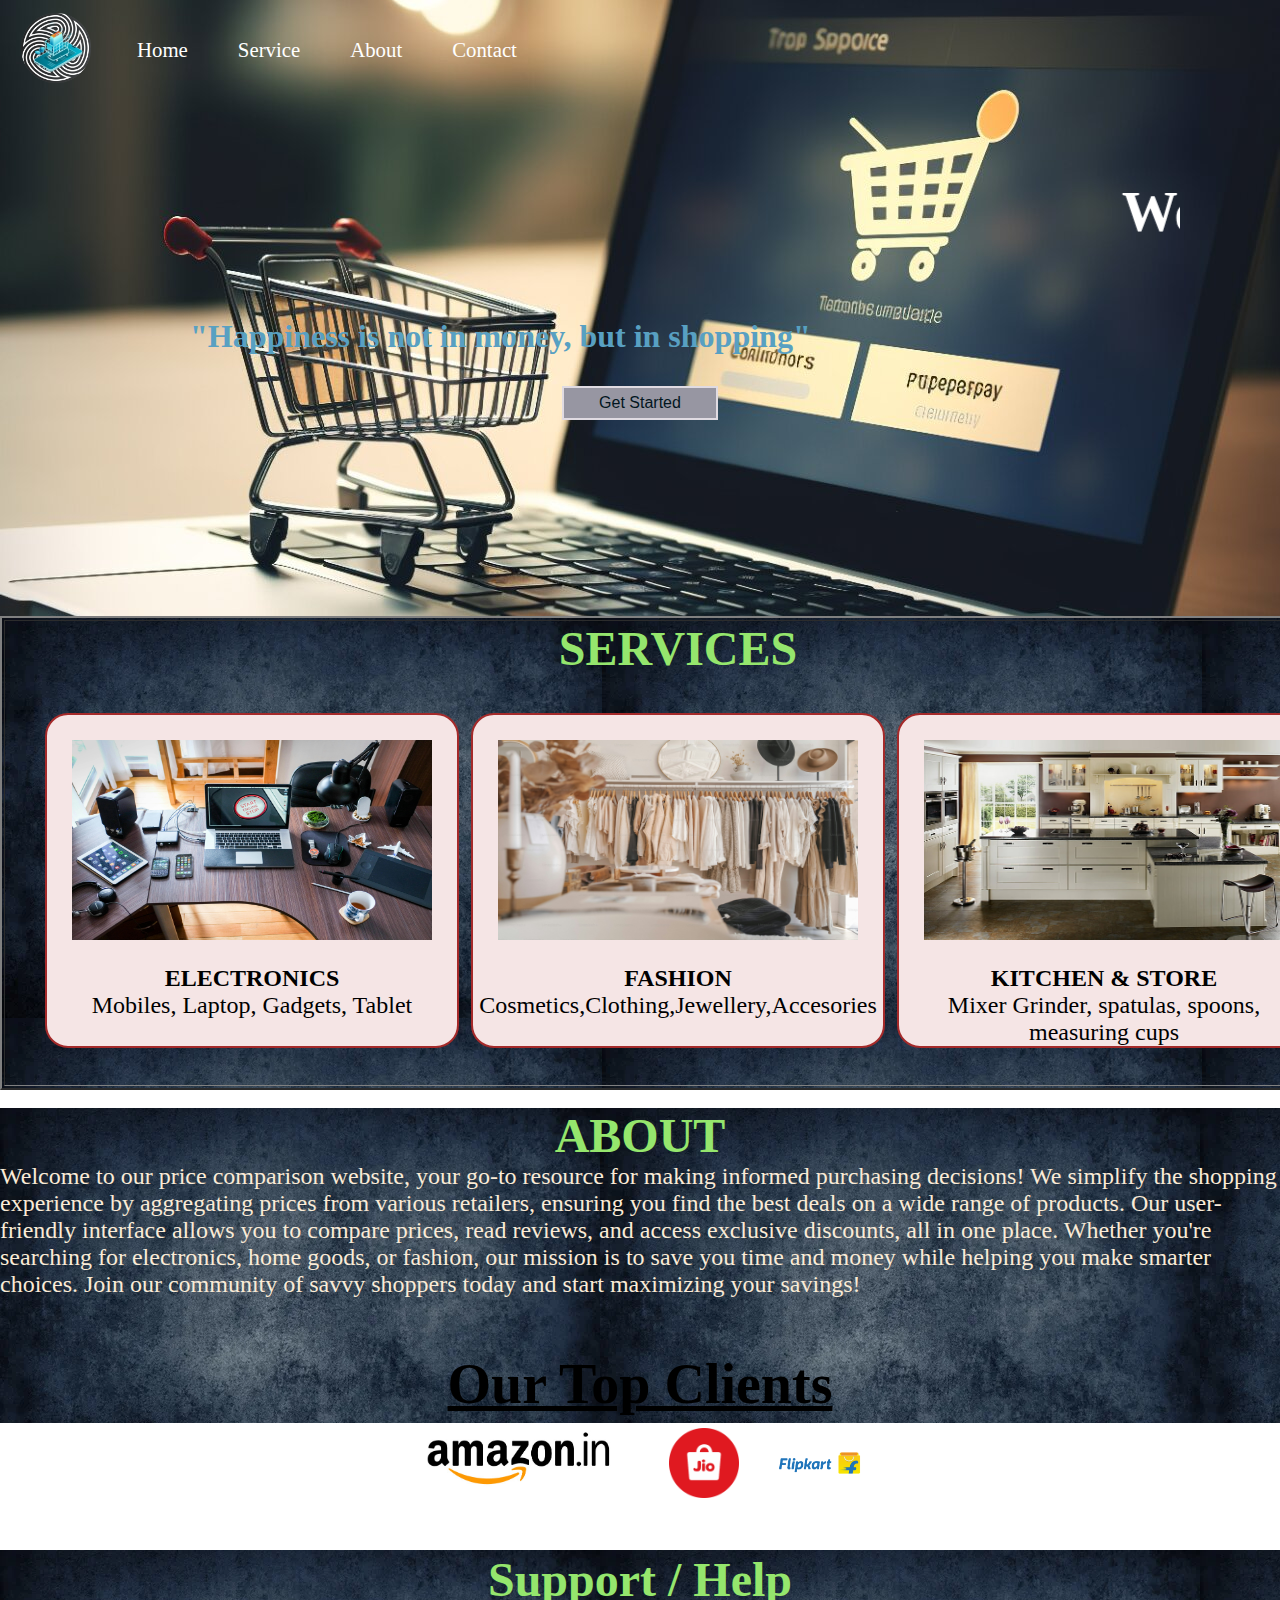
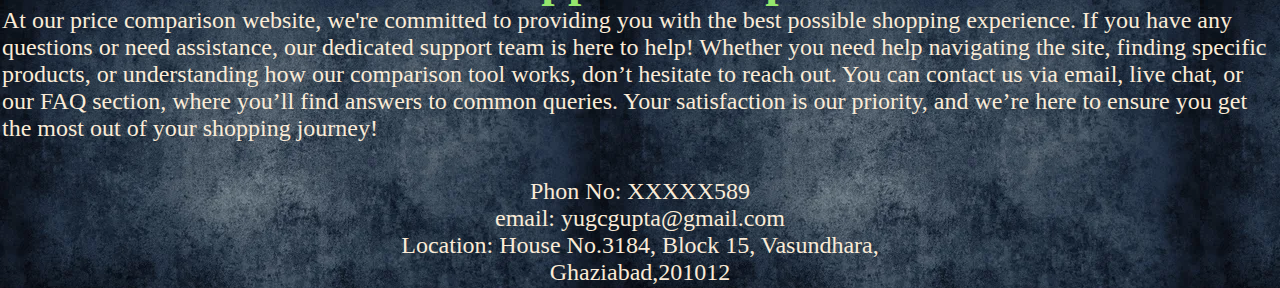
<file: index.html>
<!DOCTYPE html>
<html>
<head>
    <title>Price Compare WEB site</title>
    <link rel = "stylesheet" href = "style.css">
</head>
<body>
    <nav id = "navbar">
        <div class="logo">
                <img src ="logo.png" alt = "logo" >
        </div>
        <ul id = "nav-list">
                <li><a href = "#home">Home</a></li>
                <li><a href = "#services">Service</a></li>
                <li><a href = "#about">About</a></li>
                <li><a href = "#contact">Contact</a></li>
        </ul>
    </nav>
    
    <section id="home"> 
        <MARQUEE SCROLLAMOUNT="30" BEHAVIOR="SLIDE"><h6 class ="h-primary" ><center>Welcome to Price Comparison</center></h6></MARQUEE>
        <br>
        
        <p id = "quote"><b>"Happiness is not in money, but in shopping"</b></p>
        
        <br>
        <button class="btn">Get Started</button>
    </section>
<br>
<br>

    <section id = services>
    <table rows = "1" cols ="1" border = "2" background="about.jpg" height = 20>
        <tr>
            <td>
        <h1><CENTER><b class = "service-detail">SERVICES </b></CENTER></h1>

        <div id = "section-container">

        <div class ="box">
               <a href="electronics.html"><img src ="electronics.jpg" alt   ="ELECTRONICS"></a>
                <a href ="electronics.html"><h2 ALIGN = "center" ><font     color="black">ELECTRONICS</font></h2></a>
                <p><center><font size="5">Mobiles, Laptop, Gadgets, Tablet</font></ center></p>
        </div>

        <div class ="box">
                <a href ="fashion.html"><img src ="fashion.jpeg" alt ="FASHION" ></a>
                <a href ="fashion.html"><h2 ALIGN = "center"><font color    ="black">FASHION</font></h2></a>
                <p><CENTER><font size="5">Cosmetics,Clothing,Jewellery,Accesories </font></CENTER></p>
        </div>

        <div class ="box">
               <a href ="kitchen.html"><img src ="kitchen.jpg" alt ="KITCHEN PICTURE" ></   a>
                <a href = "kitchen.html"><h2 ALIGN = "center"><font color   ="black">KITCHEN & STORE</font></h2></a>
                <p><center><font size="5">Mixer Grinder, spatulas, spoons, measuring cups</font></center></p>
        </div>
            
        </div>
            </td>
        </tr>
    </table>
    </section>

<br>
    <section id = "about">
        <div>
            <center><h1><B class="about-detail">ABOUT</B></h1></center>
        <div>
            <p>Welcome to our price comparison website, your go-to resource for making informed purchasing decisions! We simplify the shopping experience by aggregating prices from various retailers, ensuring you find the best deals on a wide range of products. Our user-friendly interface allows you to compare prices, read reviews, and access exclusive discounts, all in one place. Whether you're searching for electronics, home goods, or fashion, our mission is to save you time and money while helping you make smarter choices. Join our community of savvy shoppers today and start maximizing your savings!</p>
        </div>
            <br>
        </div>
    </section>
 <br>
 <br>
     <section id = "client-logo">
         <h1><u>Our Top Clients</u></h1>
             <div id ="client">
                 <div>
                 <a href ="https://www.amazon.in"target="_blank"><img src ="amazon.jpg"></a>
                 <a href ="https://www.jiomart.com"target="_blank"><img src ="jiomart.png"></a>
                 <a href = "https://www.flipkart.com"target="_blank"><img src ="flipkart.png"></a>
                 </div>
             </div>
     </section>
    
<br>
<br>
    <table row = 1 cols = 1 background="about.jpg">
    <tr><td><section id ="contact">
        <div>
        <center><h1>Support / Help</h1></center>
        <p>At our price comparison website, we're committed to providing you with the best possible shopping experience. If you have any questions or need assistance, our dedicated support team is here to help! Whether you need help navigating the site, finding specific products, or understanding how our comparison tool works, don’t hesitate to reach out. You can contact us via email, live chat, or our FAQ section, where you’ll find answers to common queries. Your satisfaction is our priority, and we’re here to ensure you get the most out of your shopping journey!</p>
        <br>
        <br>
        <p align ="center">
            Phon No: XXXXX589<br>
            email: yugcgupta@gmail.com<br>
    
            Location: House No.3184, Block 15, Vasundhara,<br> Ghaziabad,201012<br>
        </p>
        </div>
    </section></td></tr>
    </table>
</body>
</html>
</file>
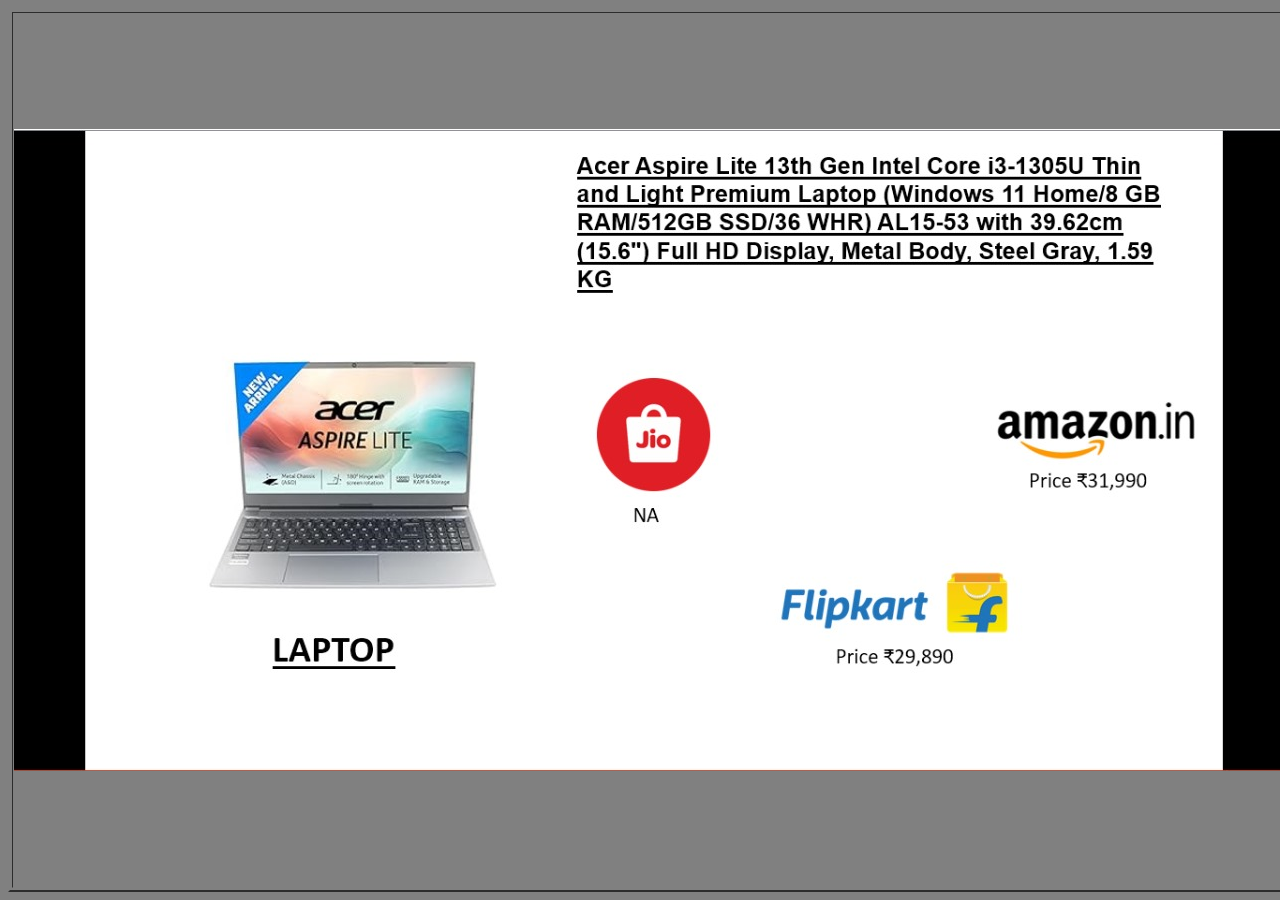
<file: electronics.html>
<html >
<head>
    <title>Electronic</title>
</head>
<body bgcolor="grey">
    <table id = electronics row="1" cols="1" border="2" width =100% height =100%>
        <tr align = center>
            <td class = "electronic"><img src="electronics.1.jpg" alt="Electronic Product" usemap="#map1"></td>
            <map name="map1">
                <area shape = "circle" coords="630,311,72" href ="https://www.jiomart.com">
                <area shape = "rect" coords="975,270,1181,353" href ="https://www.amazon.in/Acer-i3-1305U-Premium-Windows-AL15-53/dp/B0DB1SDB87/ref=sr_1_4?adgrpid=94221362531&dib=eyJ2IjoiMSJ9.[base64].dEAFsGUWZLKRTaY2vBxc747pD8uThkTJ0f0Y2eiTpzg&dib_tag=se&ext_vrnc=hi&hvadid=590450674960&hvdev=c&hvlocphy=9144441&hvnetw=g&hvqmt=e&hvrand=18382728356780665290&hvtargid=kwd-353766051967&hydadcr=16601_2163995&keywords=laptop&qid=1728419331&sr=8-4">
                <area shape = "rect" coords="759,439,1002,534" href ="https://www.flipkart.com/acer-aspire-lite-amd-ryzen-3-quad-core-5300u-8-gb-512-gb-ssd-windows-11-home-al15-41-thin-light-laptop/p/itmde3ce5fc19d79?pid=COMH2TPSM9V7V38F&lid=LSTCOMH2TPSM9V7V38F5SNKCO&marketplace=FLIPKART&q=acer+aspire+lite&store=6bo%2Fb5g&srno=s_1_1&otracker=search&otracker1=search&fm=organic&iid=d97471d1-7961-43b3-94c1-29ffc1039f32.COMH2TPSM9V7V38F.SEARCH&ppt=browse&ppn=browse&ssid=a8tztefubk0000001728419445605&qH=ea63e5c6d8f50736">
            </map>
        </tr>
    </table>
</body>
</html>
</file>
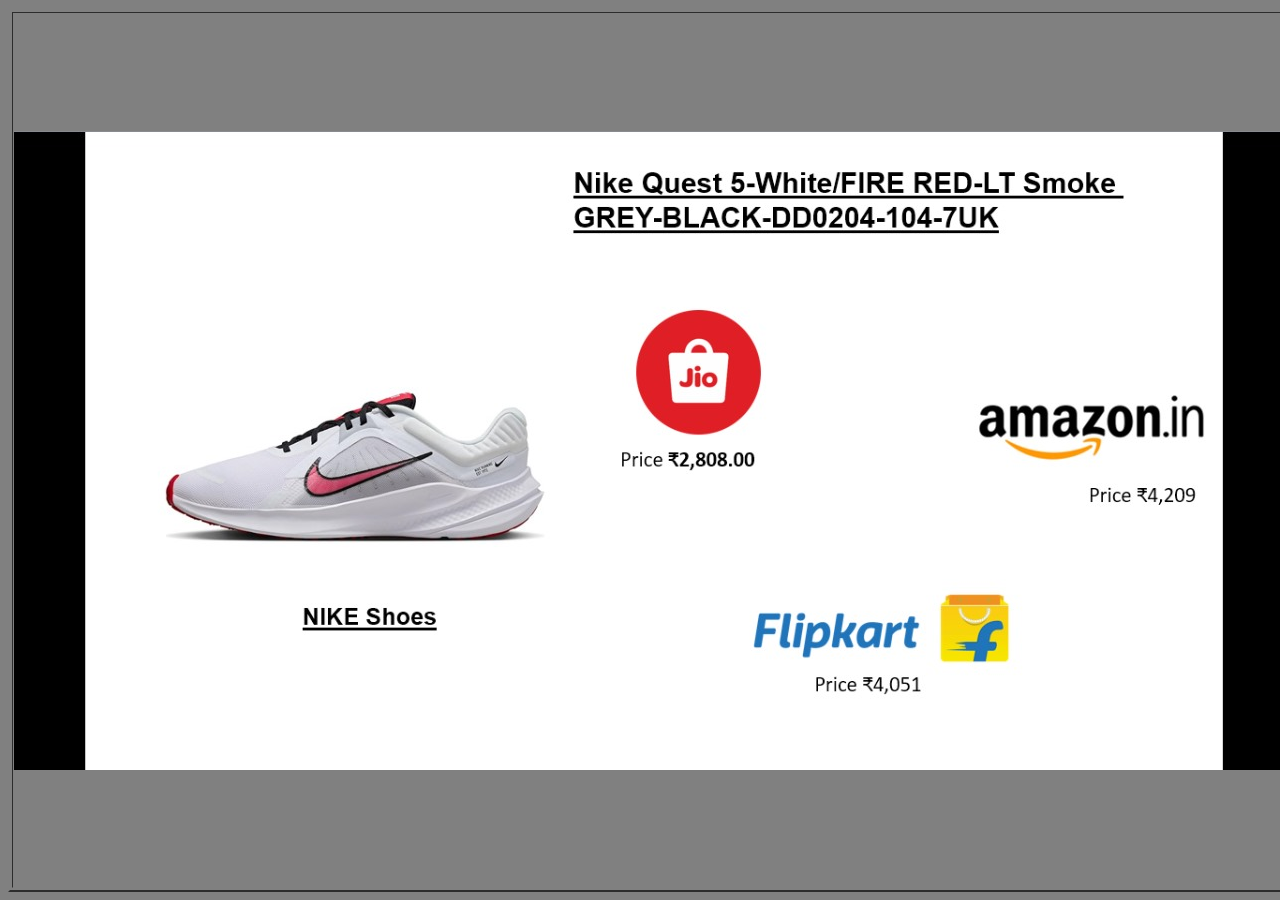
<file: fashion.html>
<html>
<head>
    <title>Fashion</title>
</head>
<body bgcolor="grey">
<div>
    <table id = fashion row="1" cols="1" border="2" width =100% height =100%>
        <tr align = center>
            <td class = "fashion"><img src="fashion.jpg" alt="Fashion" usemap="#map2"></td>
            <map name="map2">
                <area shape = "circle" coords="682,241,76" href ="https://www.jiomart.com/p/fashion/revolution-5-men-road-running-shoes/606503980">
                <area shape = "rect" coords="962,268,1197,376" href ="https://www.amazon.in/Nike-5-White-Running-Shoe-Lt-Grey-Black-Dd0204-104-11Uk/dp/B0CZHP984J/ref=sr_1_5?crid=11UAJZSAG0VD3&dib=eyJ2IjoiMSJ9.[base64].MpHLNkA99XjGFumZBrVgmm9y4EZfnjMMrzRl3QlQKzI&dib_tag=se&keywords=nike+shoes&nsdOptOutParam=true&qid=1728420028&sprefix=nike+shoe%2Caps%2C222&sr=8-5">
                <area shape = "rect" coords="740,456,992,568" href ="https://www.flipkart.com/nike-legend-essential-2-training-gym-shoes-men/p/itmb9961ebaf818a?pid=SHOGRUN95WVM6ZY8&lid=LSTSHOGRUN95WVM6ZY8ELSETA&marketplace=FLIPKART&q=nike+shoes&store=osp&srno=s_1_20&otracker=search&otracker1=search&fm=Search&iid=b28fb8a8-3f82-40d1-bec5-a4eb46944e75.SHOGRUN95WVM6ZY8.SEARCH&ppt=sp&ppn=sp&ssid=uyyrhprdvk0000001728420116975&qH=2d7d99166bc4a50f">
            </map>
        </tr>
    </table>
</div>
</body>
</html>
</file>
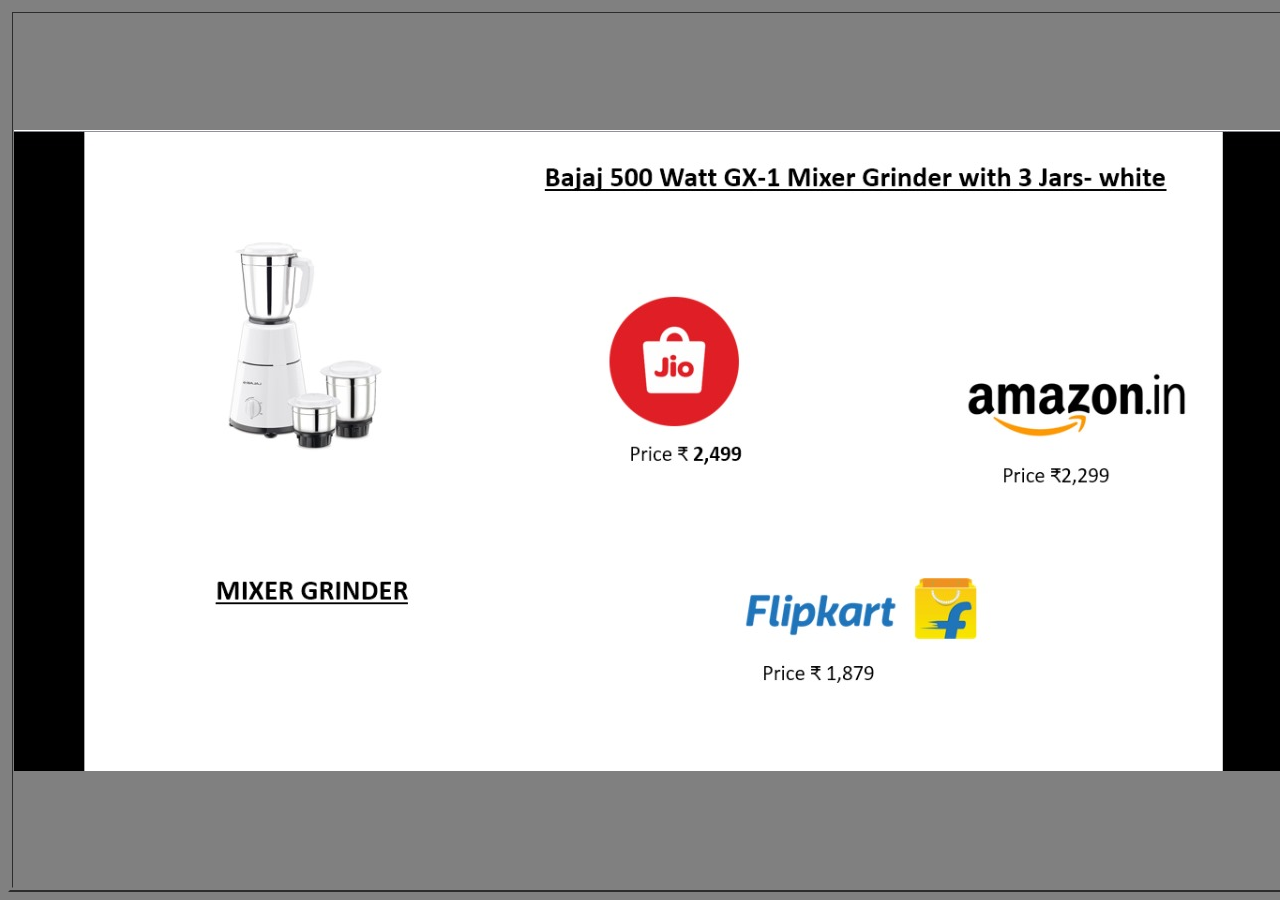
<file: kitchen.html>
<html>
<head>
    <title>KITCHEN & STORE</title>
</head>
<body bgcolor="grey">
<div>
    <table id = kitchen row="1" cols="1" border="2" width =100% height =100%>
        <tr align = center>
            <td class = "kitchen"><img src="mixer grinders.jpg" alt ="mixer grinder" usemap="#map3"></td>
            <map name="map3">
                <area shape ="circle" coords="658,230,75" href = "https://www.jiomart.com/p/electronics/bajaj-white-500-w-mixer-grinder-with-3-jars-pack-of-4/595406133">
                <area shape ="rect" coords="948,241,1170,340" href = "https://www.amazon.in/Bajaj-GX-1-500-Watt-Mixer-Grinder/dp/B00BMP97OC/ref=asc_df_B00BMP97OC/?tag=googleshopdes-21&linkCode=df0&hvadid=709962165350&hvpos=&hvnetw=g&hvrand=14498800482345722957&hvpone=&hvptwo=&hvqmt=&hvdev=c&hvdvcmdl=&hvlocint=&hvlocphy=9144441&hvtargid=pla-318315031626&psc=1&mcid=f4d34a4d5af63bab99343c3fdeac4a36&gad_source=1">
                <area shape ="rect" coords="728,439,976,539" href = "https://www.flipkart.com/bajaj-gx-1-500-w-juicer-mixer-grinder-3-jars-white/p/itm903ae51379147?pid=MIXDA3UAUUWACGHH&lid=LSTMIXDA3UAUUWACGHHJCUNWC&marketplace=FLIPKART&cmpid=content_mixer-grinder-juicer_21188218728_x_8965229628_gmc_pla&tgi=sem,1,G,11214002,x,,,,,,,c,,,,,,,&ef_id=Cj0KCQjwsJO4BhDoARIsADDv4vC1U76Wj81ZBQL7InjgfxBK-CxzKB0fgisV1Bqx4mftQpr5cOvxpVcaAlVSEALw_wcB:G:s&s_kwcid=AL!739!3!!!!x!!&cmpid=content_21188218728_gmc_pla&gad_source=1&gclid=Cj0KCQjwsJO4BhDoARIsADDv4vC1U76Wj81ZBQL7InjgfxBK-CxzKB0fgisV1Bqx4mftQpr5cOvxpVcaAlVSEALw_wcB">
            </map>
        </tr>
    </table>
</div>
</body>
</html>
</file>
<file: style.css>
/*CSS RESET*/
*{
    margin: 0;
    padding: 0;
}

/*NAVIGATION BAR*/

#navbar{
    display : flex;
    align-items: center;
}

/*Nav Bar and logo & image*/
 
.logo{
    margin: 10px 15px; 
}
/*Navigation list styling*/


#navbar{
    position:absolute;
    display: flex;
}

.logo img {
    height: 70px;
    margin: 3px 6px;

}

#navbar ul{
    display: flex;
}


#navbar::before{
    top: 0px;
    left: 0px;
    content: "";
    background-color: black;
    position: absolute;
    height: 100%;
    width: 100%;
    z-index: -1;
    opacity: 0.;
    display: flex;
}

#navbar ul li{
    list-style: none;
    font-size: 1.3rem;
    display: flex;

}

#navbar ul li a{
    color: white;   
    display: block;
    padding:  25px;
    text-decoration: none;
}

#navbar ul li a:hover{
    color: black;
    background-color: white;   
}

/*DISPLAY HOME PAGE*/

#home{
    
    display: flex;
    flex-direction: column;
    padding: 10px 100px;
    height: 560px;
    justify-content: center;
    align-items: center;
    color: rgb(255, 255, 255);

}

 #quote{
    font-size: 6.2;
    color:rgb(88, 160, 194);
    height: 50px;
    width : 900px;
    font-size: 2.0rem;
    display : flex;
}

#home::before{
    content: "";
    position: absolute;
    height : 100%;
    width : 120%;
    z-index: -1;
    opacity: 0.;
    background: url('shopiei.jpg')
    
}

.h-primary{
    height: 100px;
    font-size: 3.5rem;
    padding: 20px;
}

#home h1{
    color: rgb(47, 247, 197);
    font-family: Libre Baskerville;
    display : flex;
}

.btn{
    padding: 6px 35px;
    border: 2px solid rgb(224, 219, 226);
    background-color: rgb(151, 150, 162);
    color: rgb(3, 22, 31);
    font-size: 1rem;
    cursor: pointer;
}

section p {
    font-size: 1.5rem;
}

#section-container  {
    margin: 34px;
    height :33%;
    width :33%;
    display : flex;

}

#section-container .box  {
 border: 2px solid brown;
 margin: 3px 6px;
 border-radius : 23px;
 background-color: rgb(245, 229, 229);

}

#section-container .box img{
    height : 200px;
    width : 360px;
    display : flex; 
    padding: 25px;  
}

#section-container .box h2
{
    
    font-family: cursive;
}

#services .service-detail{
    font-size: 3.0rem;
    color: rgb(149, 230, 109);
}

#service table{
    height : 30%;
}

#services h1{
    font-size: 2.6rem;
}

#client-logo h1{
    justify-content: center;
    font-size: 3.5rem;
    align-items:center;
    display: flex;
}

#client img{
    height : 70px;
    padding : 12px;
}

#client{
    display: flex;
    justify-content: center;
    align-items: center;
}

a{
    text-decoration: none;
}

#about::before{
    content: "";
    position: absolute;
    height : 35%;
    width : 100%;
    z-index: -2;
    background-image: url('about.jpg');
    opacity: 7.4; 
}

#about h1 {
    font-size: rem;
}

#about p{
    align-items: center;
    justify-content: center;
    font-size: 1.5rem;
    color: antiquewhite;
}

#about .about-detail{
    color:rgb(149, 230, 109);
    font-size: 3.0rem;
    justify-content: center;
    align-items: center;
    display: flex;
}

#contact::before {
    background-image: url('about.jpg');
    height :700px;
    width : 100px;
    z-index: -2;
    content: "";    
}

#contact h1{
    font-size: 3.0rem;
    color:rgb(149, 230, 109);
    justify-content: center;
    align-items: center;
    display: flex;
}

#contact p{
    color : antiquewhite;
}

#electronics .electronic{
    height:100px;
    width: 100px;
}

#fashion .fashion{
    height:100px;
    width: 100px;
}

#kitchen .kitchen{
    height:100px;
    width: 100px;
}
</file>
